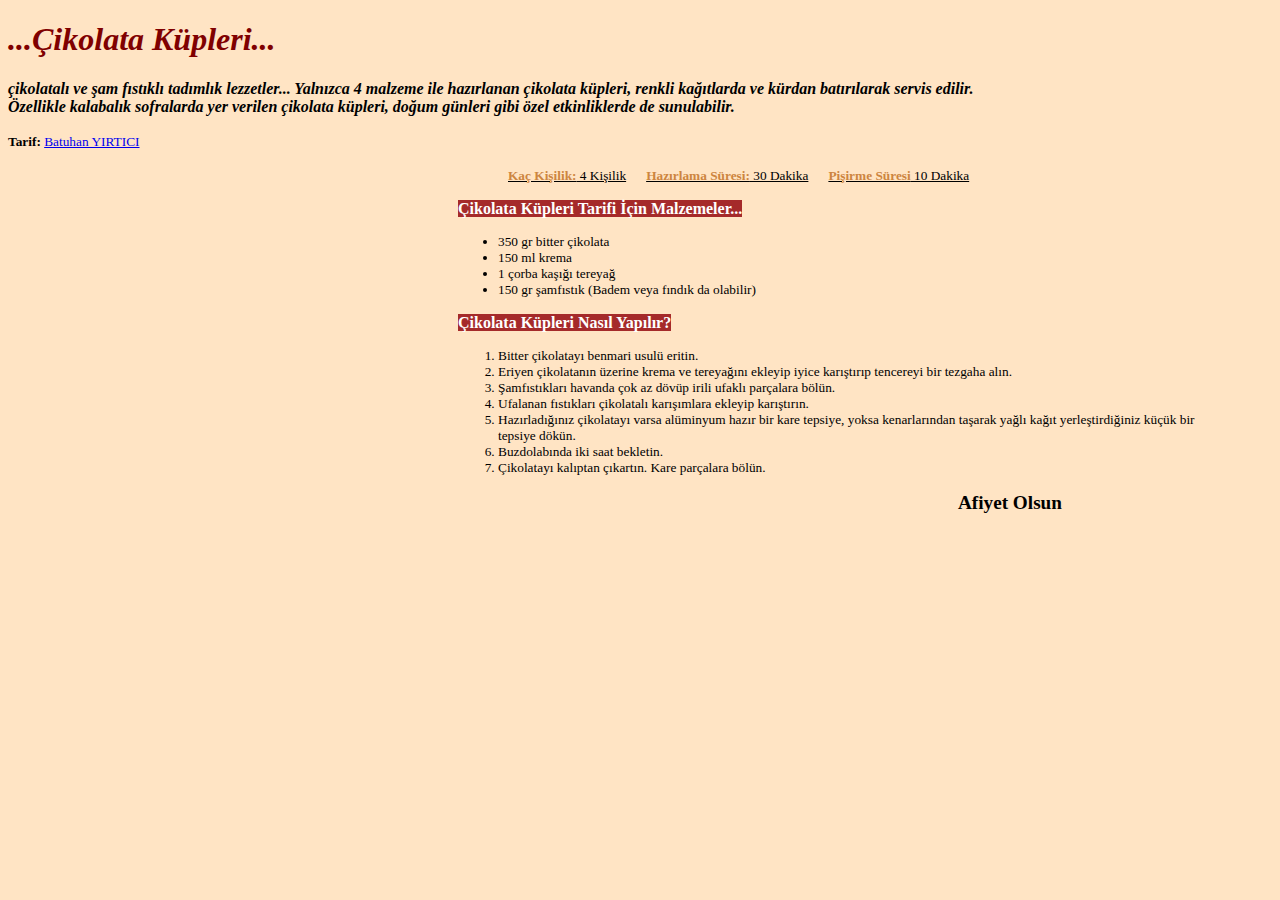
<file: cikolataKupleri/index.html>
<!DOCTYPE html>
<html lang="tr">
<head>
    <meta charset="UTF-8">
    <meta http-equiv="X-UA-Compatible" content="IE=edge">
    <meta name="viewport" content="width=,, initial-scale=1.0">
    <title>Çikolata Küpleri Tarifi</title>
</head>
<body style="background-color:bisque">
    <header>
        <h1 style="color:maroon"> <i> ...Çikolata Küpleri... </i></h1>
        <p> <i> <b> çikolatalı ve şam fıstıklı tadımlık lezzetler... Yalnızca 4 malzeme ile hazırlanan çikolata küpleri, renkli kağıtlarda ve kürdan batırılarak servis edilir. <br>
            Özellikle kalabalık sofralarda yer verilen çikolata küpleri, doğum günleri gibi özel etkinliklerde de sunulabilir.
        </b> </i> </p>
        
        <p> <small><b> Tarif: </b> <a href="https://github.com/batuyirtici" target="_blank">Batuhan YIRTICI</a> </small> </p>
    </header>

    <div  style="padding: 0 50px 0 450px;">
        <p style="padding: 0 0 0 50px;">
            <small> <u style="color: black;"> <b style="color:peru;">Kaç Kişilik:</b> 4 Kişilik</u></small> &nbsp; &nbsp;
            <small> <u style="color: black;"> <b style="color:peru;">Hazırlama Süresi:</b> 30 Dakika</u></small> &nbsp; &nbsp;
            <small> <u style="color: black;"> <b style="color:peru;">Pişirme Süresi</b> 10 Dakika</u></small>
        </p>

        <p><b style="background:brown; border: 5px; color: white;"> Çikolata Küpleri Tarifi İçin Malzemeler...</b></p>
        <ul>
            <small>
                <li>350 gr bitter çikolata</li>
                <li>150 ml krema</li>
                <li>1 çorba kaşığı tereyağ</li>
                <li>150 gr şamfıstık (Badem veya fındık da olabilir)</li>
            </small>
        </ul>

        <p><b style="background:brown; border: 10px; color: white;">Çikolata Küpleri Nasıl Yapılır?</b></p>
        <ol>
            <small>
                <li>Bitter çikolatayı benmari usulü eritin.</li>
                <li>Eriyen çikolatanın üzerine krema ve tereyağını ekleyip iyice karıştırıp tencereyi bir tezgaha alın.</li>
                <li>Şamfıstıkları havanda çok az dövüp irili ufaklı parçalara bölün.</li>
                <li>Ufalanan fıstıkları çikolatalı karışımlara ekleyip karıştırın.</li>
                <li>Hazırladığınız çikolatayı varsa alüminyum hazır bir kare tepsiye, yoksa kenarlarından taşarak yağlı kağıt yerleştirdiğiniz küçük bir tepsiye dökün.</li>
                <li>Buzdolabında iki saat bekletin.</li>
                <li>Çikolatayı kalıptan çıkartın. Kare parçalara bölün.</li>
             </small>
        </ol>

        <big> <b style="padding: 0 0 0 500px;">Afiyet Olsun</b> </big>

    </div>
</body>
</html>
</file>
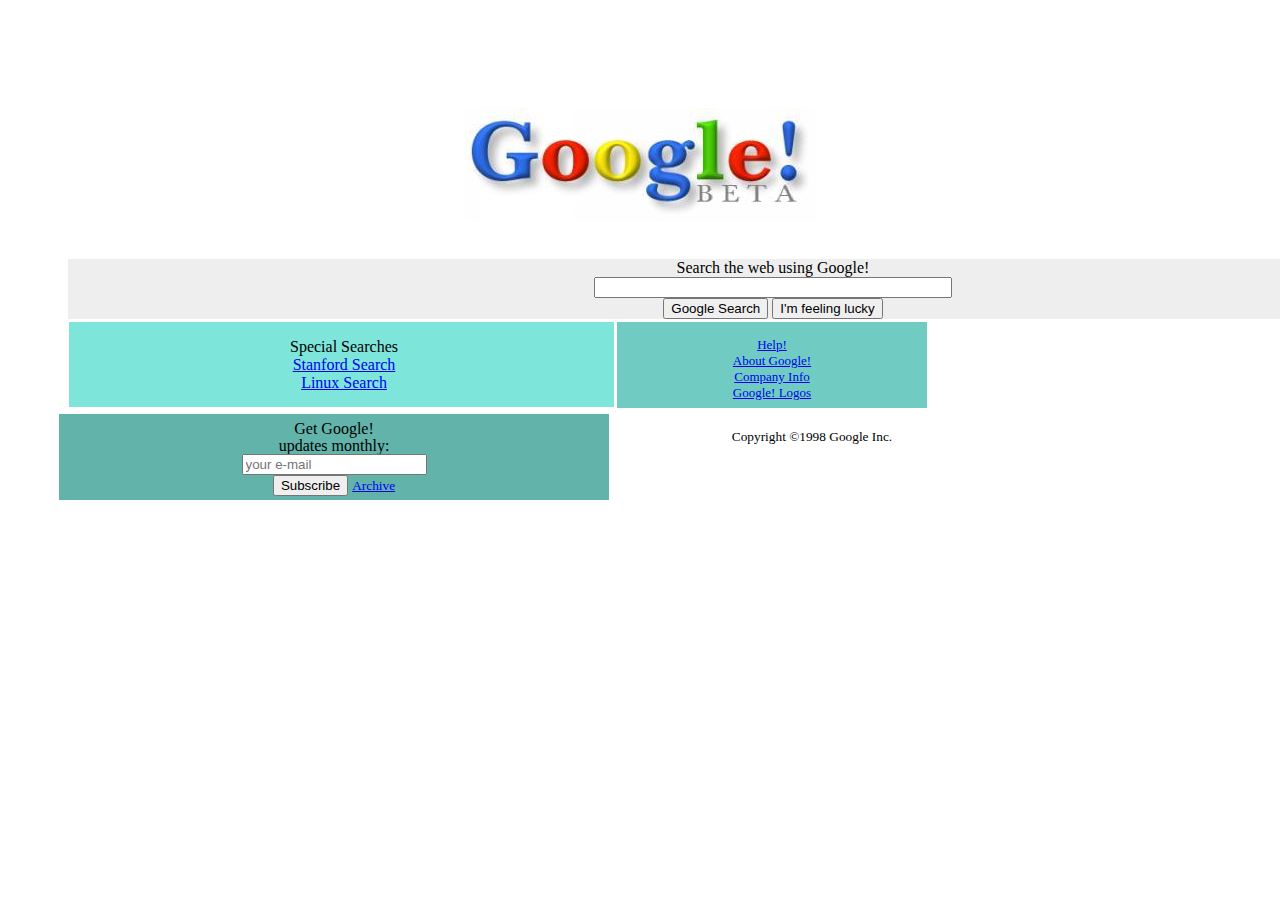
<file: google/index.html>
<!DOCTYPE html>
<html lang="tr">
<head>
    <meta charset="UTF-8">
    <meta http-equiv="X-UA-Compatible" content="IE=edge">
    <meta name="viewport" content="width=device-width, initial-scale=1.0">
    <link rel="stylesheet" href="ozellik.css">
    <title>Google</title>
</head>
<body>
    <header><img src="pics/google.jpg" alt="Google" style="padding-top: 100px;"></header>
    <br>
    <div class="arama-cubugu-div">
        <p style="margin-bottom: 0px;">Search the web using Google!</p>
        <input type="text" id="search" class="arama-cubugu">
        <div>
            <button>Google Search</button>
            <button>I'm feeling lucky</button>
        </div>
    </div>
    <footer>
    <div class="ozel-arama">
        <div class="ozel-arama-yazilar" style="margin-bottom: 15px;">
            <p style="margin-bottom: 0px;">Special Searches</p>
            <a href="#">Stanford Search</a>
            <br>
            <a href="#">Linux Search</a>
        </div>
    </div>
    <div class="help-arama">
        <div class="help-arama-yazilar">
            <a href="#"> Help! </a>
            <br>
            <a href="#"> About Google! </a>
            <br>
            <a href="#"> Company Info </a>
            <br>
            <a href="#"> Google! Logos </a>
        </div>
        <div class="sayi"> <p> <small>Copyright ©1998 Google Inc.</small> </p> </div>
    </div>

    <div class="get-arama">
        <div class="get-arama-icerik">
            <p style="line-height: 1px; margin-bottom: 5px;"> Get Google! </p>
            <p style="line-height: 1px; margin-bottom: 8px;"> updates monthly: </p>
            <input type="text" id="search" placeholder="your e-mail" class="mail-cubugu">
            <div>
                <button>Subscribe</button>
                <a href="#"> <small>Archive</small> </a>
            </div>
        </div>
    </div>
    </footer>
</body>
</html>
</file>
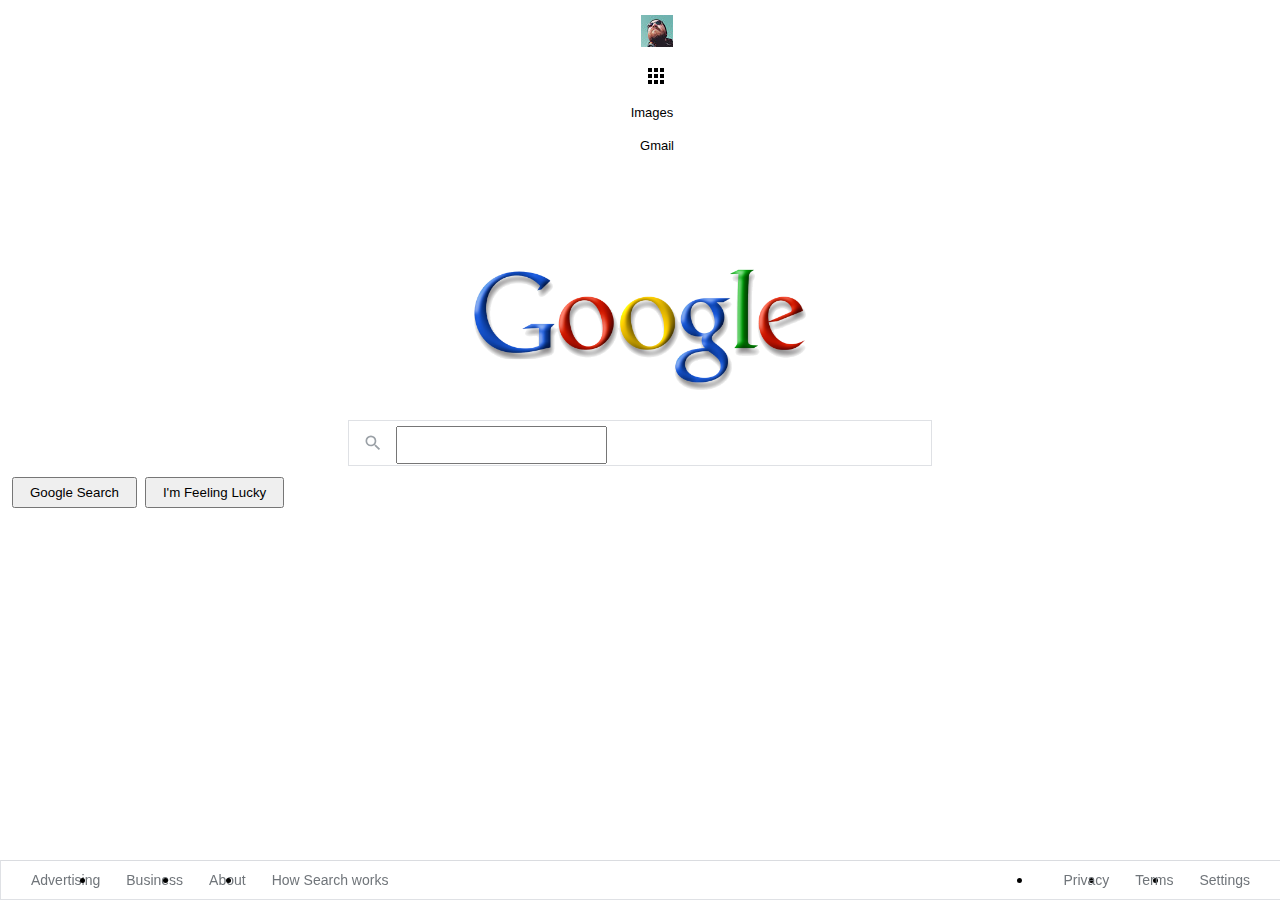
<file: googleGuncel/index.html>
<!DOCTYPE html>
<html lang="en">
  <head>
    <meta charset="UTF-8" />
    <meta name="viewport" content="width=device-width, initial-scale=1.0" />
    <link rel="stylesheet" href="style.css" />
    <title>Google</title>
  </head>
  <body>
    <div class="panel">
      <nav>
        <ul class="header">
          <li class="pic headerli">
            <a href="https://www.github.com/cengizcmataraci" target="_blank"
              ><img
                src="pics/profilepic.jpg"
                alt=""
                style="margin-right: 1px;"
            /></a>
          </li>
          <li style="margin: 8px" class="headerli">
            <a href="https://www.google.com.tr/intl/en/about/products?tab=wh"
              ><img src="pics/appsbutton.svg" alt="" style="width: 16px; height: 16px; margin-right: 3px;"></a
            >
          </li>
          <li style="margin: 8px; margin-left: -2px;" class="headerli">
            <a
              href="https://www.google.com.tr/imghp?hl=en&tab=wi&authuser=0&ogbl"
              >Images</a
            >
          </li>
          <li style="margin: 8px" class="headerli">
            <a href="https://mail.google.com/mail/?tab=wm&authuser=0&ogbl"
              >Gmail</a
            >
          </li>
        </ul>
      </nav>
      <div class="container">
        <img
          src="pics/googlefirstlogo.png"
          width="350px"
          alt=""
        />
      </div>
      <div class="search-area">
        <div class="search">
          <div class="search-img">
            <span>
              <svg
                focusable="false"
                xmlns="http://www.w3.org/2000/svg"
                viewBox="0 0 24 24"
              >
                <path
                  d="M15.5 14h-.79l-.28-.27A6.471 6.471 0 0 0 16 9.5 6.5 6.5 0 1 0 9.5 16c1.61 0 3.09-.59 4.23-1.57l.27.28v.79l5 4.99L20.49 19l-4.99-5zm-6 0C7.01 14 5 11.99 5 9.5S7.01 5 9.5 5 14 7.01 14 9.5 11.99 14 9.5 14z"
                ></path>
              </svg>
            </span>
          </div>
          <div class="input-enter">
            <div class="input-area">
              <input
                type="text"
                class="input"
                maxlength="2048"
                autofocus="true"
              />
            </div>
          </div>
        </div>
      </div>

      <div class="buttons">
        <a href=""
          ><button class="googlesearch">Google Search</button></a
        >
        <a href=""
          ><button class="feelinglucky">I'm Feeling Lucky</button></a
        >
      </div>
    </div>

    <nav>
      <ul class="footer">
        <li class="footerli">
          <a
            href="https://www.google.com/intl/en_tr/ads/?subid=ww-ww-et-g-awa-a-g_hpafoot1_1!o2&utm_source=google.com&utm_medium=referral&utm_campaign=google_hpafooter&fg=1"
            >Advertising</a
          >
        </li>
        <li class="footerli">
          <a
            href="https://www.google.com/services/?subid=ww-ww-et-g-awa-a-g_hpbfoot1_1!o2&utm_source=google.com&utm_medium=referral&utm_campaign=google_hpbfooter&fg=1"
            >Business</a
          >
        </li>
        <li class="footerli">
          <a
            href="https://about.google/?utm_source=google-TR&utm_medium=referral&utm_campaign=hp-footer&fg=1"
            >About</a
          >
        </li>
        <li class="footerli">
          <a href="https://google.com/search/howsearchworks/?fg=1"
            >How Search works</a
          >
        </li>

        <li class="footerli" style="float: right; margin-right: 35px">
          <a href="https://www.google.com/preferences?hl=en">Settings</a>
        </li>

        <li class="footerli" style="float: right">
          <a href="https://policies.google.com/terms?hl=en-TR&fg=1">Terms</a>
        </li>

        <li class="footerli" style="float: right">
          <a href="https://policies.google.com/privacy?hl=en-TR&fg=1">Privacy</a>
        </li>
      </ul>
    </nav>
  </body>
</html>
</file>
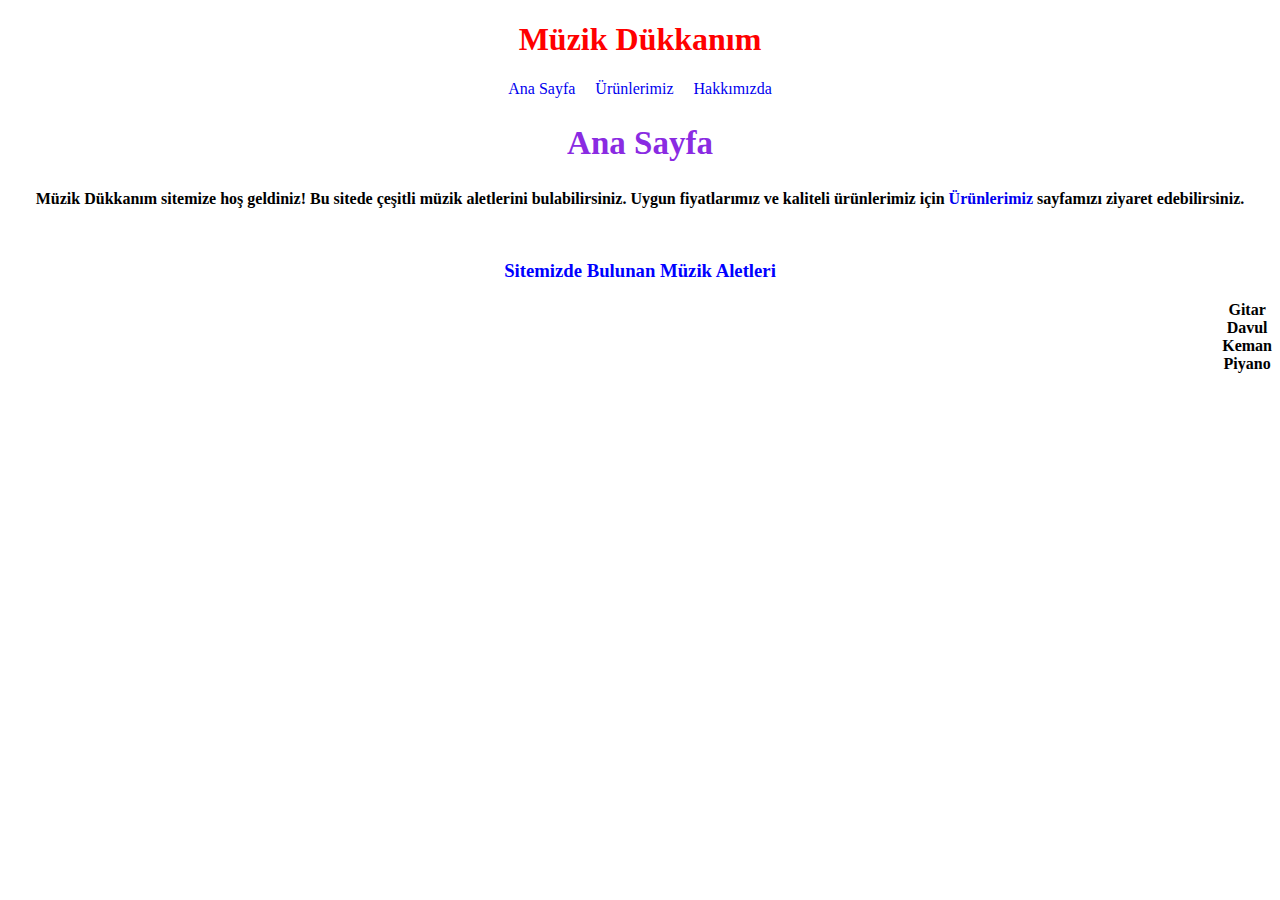
<file: muzik-dukkanim/index.html>
<!DOCTYPE html>
<html lang="tr">
<head>
    <meta charset="UTF-8">
    <meta http-equiv="X-UA-Compatible" content="IE=edge">
    <meta name="viewport" content="width=device-width, initial-scale=1.0">
    <link rel="stylesheet" href="ozellik.css">
    <title>Ana Sayfa</title>
</head>
<body style="text-align: center;"> <!-- Sayfadaki Yazıları Ortalama -->
    <header>
        <h1 id="muzikDukkanim"> Müzik Dükkanım </h1>
        <p class="anaMenu">
            <a href="index.html"> Ana Sayfa </a> &nbsp; &nbsp;
            <a href="urunlerimiz.html" target="_blank"> Ürünlerimiz </a> &nbsp; &nbsp;
            <a href="hakkimizda.html" target="_blank"> Hakkımızda </a>
        </p>

        <h2 id="anaSayfa"> Ana Sayfa </h2>
    </header>

    <div>
        <p> <b> Müzik Dükkanım sitemize hoş geldiniz! Bu sitede çeşitli müzik aletlerini bulabilirsiniz.
           Uygun fiyatlarımız ve kaliteli ürünlerimiz için 
           <a href="urunlerimiz.html">Ürünlerimiz</a> sayfamızı ziyaret edebilirsiniz. </b>
        </p>

        <br>

        <h3 style="color: blue;">Sitemizde Bulunan Müzik Aletleri</h3>

        <ul style="margin:auto; float:inline-end;" > <b>
            <li>Gitar</li>
            <li>Davul</li>
            <li>Keman</li>
            <li>Piyano</li>
        </b> </ul>
    </div>
</body>
</html>
</file>
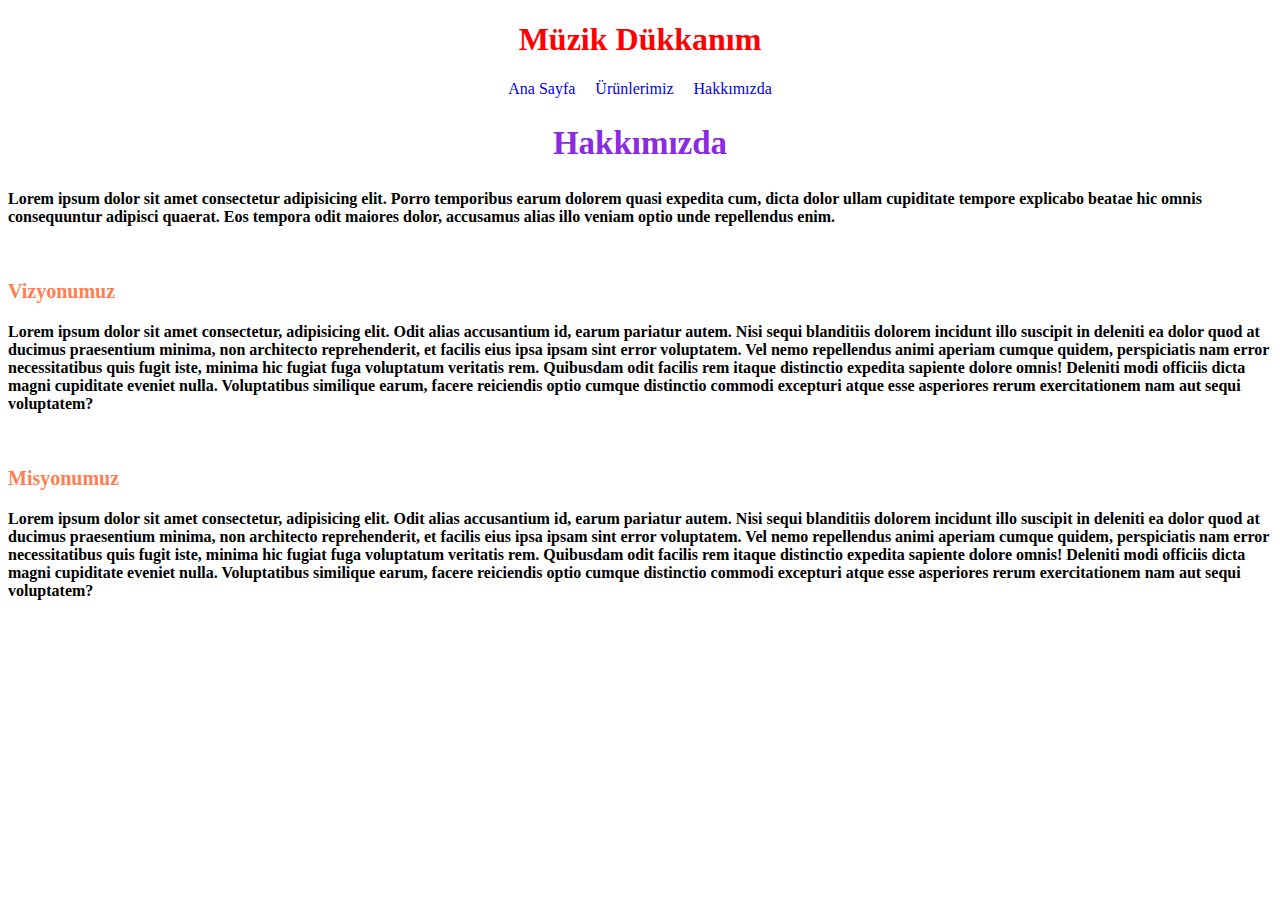
<file: muzik-dukkanim/hakkimizda.html>
<!DOCTYPE html>
<html lang="tr">
<head>
    <meta charset="UTF-8">
    <meta http-equiv="X-UA-Compatible" content="IE=edge">
    <meta name="viewport" content="width=device-width, initial-scale=1.0">
    <link rel="stylesheet" href="ozellik.css">
    <title>Document</title>
</head>
<body>
    <header style="text-align: center;"> <!-- Sayfadaki Yazıları Ortalama -->
        <h1 id="muzikDukkanim"> Müzik Dükkanım </h1>
        <p class="anaMenu">
            <a href="index.html" target="_blank"> Ana Sayfa </a> &nbsp; &nbsp;
            <a href="urunlerimiz.html" target="_blank"> Ürünlerimiz </a> &nbsp; &nbsp;
            <a href="hakkimizda.html"> Hakkımızda </a>
        </p>

        <h2 id="anaSayfa"> Hakkımızda </h2>
    </header>
    <p><b>Lorem ipsum dolor sit amet consectetur adipisicing elit.
        Porro temporibus earum dolorem quasi expedita cum, dicta dolor ullam cupiditate tempore explicabo beatae hic omnis consequuntur adipisci
        quaerat. Eos tempora odit maiores dolor, accusamus alias illo veniam optio unde repellendus enim.
    </b></p>
    <br>
    <h3 style="color: coral; font-size: 20px;" >Vizyonumuz</h3>
    <p><b>Lorem ipsum dolor sit amet consectetur, adipisicing elit. Odit alias accusantium id, earum pariatur autem.
        Nisi sequi blanditiis dolorem incidunt illo suscipit in deleniti ea dolor quod at ducimus praesentium minima, non architecto reprehenderit,
        et facilis eius ipsa ipsam sint error voluptatem.
        Vel nemo repellendus animi aperiam cumque quidem, perspiciatis nam error necessitatibus quis fugit iste, minima hic fugiat fuga voluptatum
        veritatis rem. Quibusdam odit facilis rem itaque distinctio expedita sapiente dolore omnis! Deleniti modi officiis dicta magni cupiditate
        eveniet nulla. Voluptatibus similique earum, facere reiciendis optio cumque distinctio commodi excepturi atque esse asperiores rerum
        exercitationem nam aut sequi voluptatem?
    </b></p>
    <br>
    <h3 style="color: coral; font-size: 20px;" >Misyonumuz</h3>
    <p><b>Lorem ipsum dolor sit amet consectetur, adipisicing elit. Odit alias accusantium id, earum pariatur autem.
        Nisi sequi blanditiis dolorem incidunt illo suscipit in deleniti ea dolor quod at ducimus praesentium minima, non architecto reprehenderit,
        et facilis eius ipsa ipsam sint error voluptatem.
        Vel nemo repellendus animi aperiam cumque quidem, perspiciatis nam error necessitatibus quis fugit iste, minima hic fugiat fuga voluptatum
        veritatis rem. Quibusdam odit facilis rem itaque distinctio expedita sapiente dolore omnis! Deleniti modi officiis dicta magni cupiditate
        eveniet nulla. Voluptatibus similique earum, facere reiciendis optio cumque distinctio commodi excepturi atque esse asperiores rerum
        exercitationem nam aut sequi voluptatem?
    </b></p>
</body>
</html>
</file>
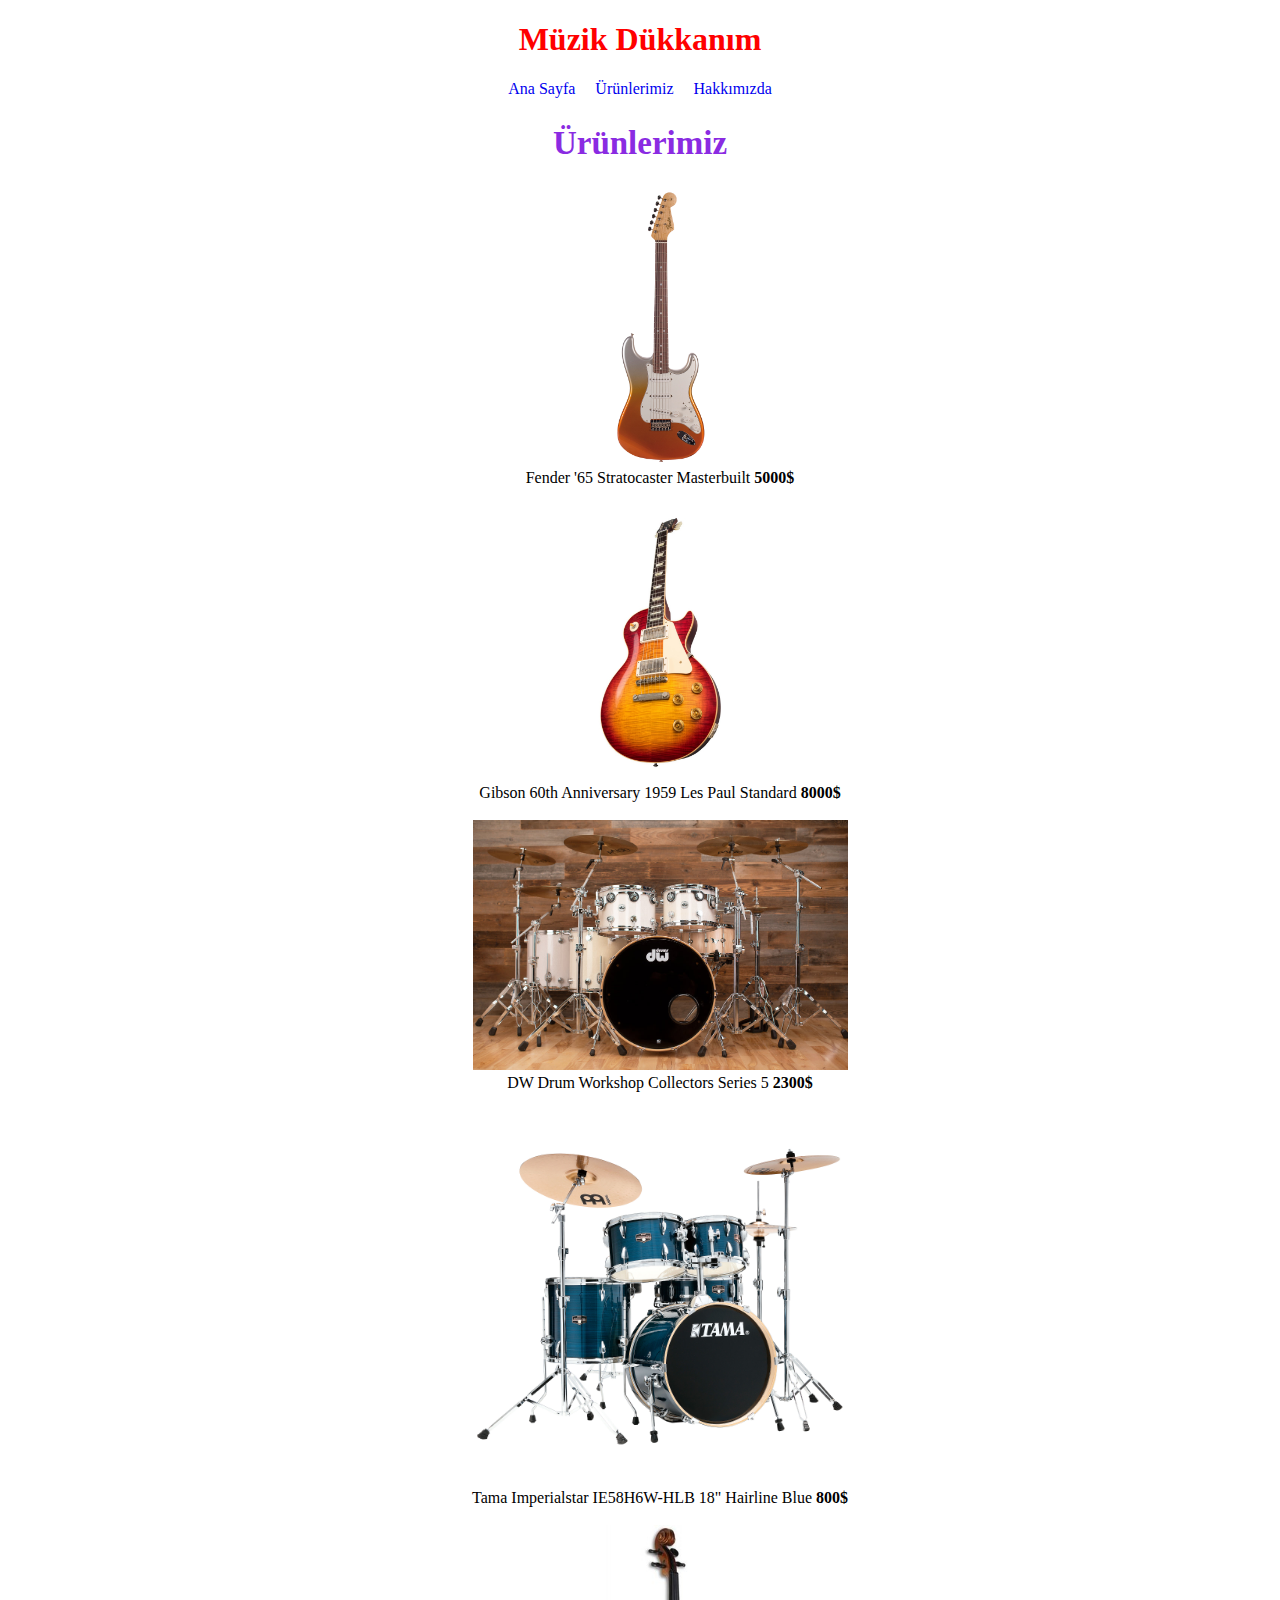
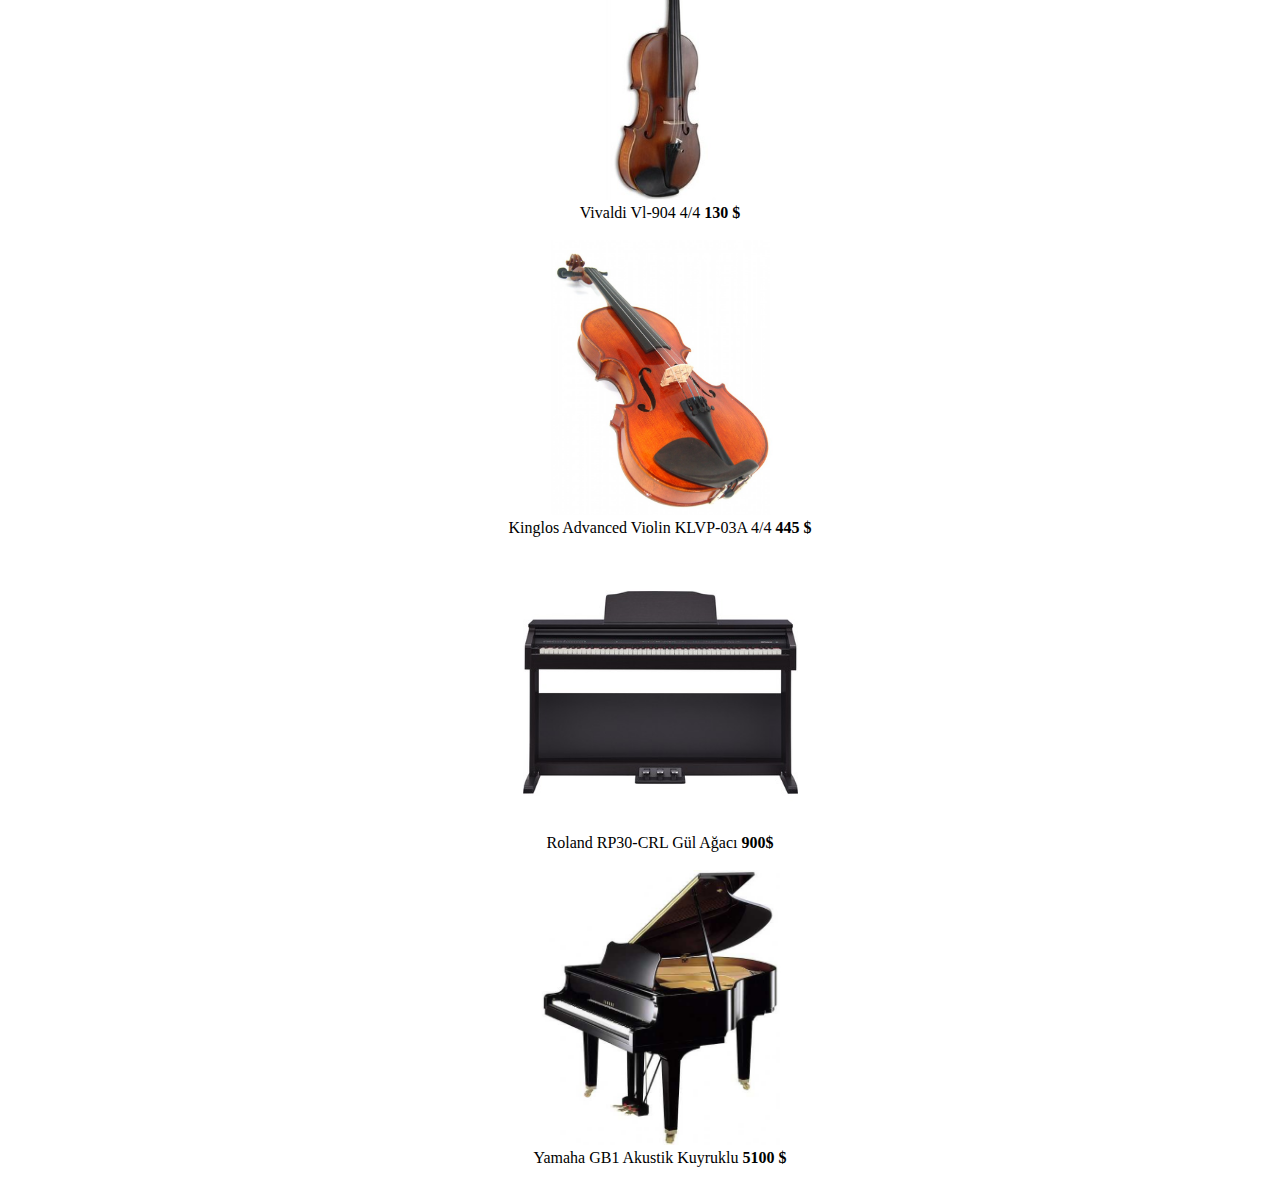
<file: muzik-dukkanim/urunlerimiz.html>
<!DOCTYPE html>
<html lang="tr">
<head>
    <meta charset="UTF-8">
    <meta http-equiv="X-UA-Compatible" content="IE=edge">
    <meta name="viewport" content="width=device-width, initial-scale=1.0">
    <link rel="stylesheet" href="ozellik.css">
    <title>Document</title>
</head>
<body style="text-align: center;"> <!-- Sayfadaki Yazıları Ortalama -->
    <header>
        <h1 id="muzikDukkanim"> Müzik Dükkanım </h1>
        <p class="anaMenu">
            <a href="index.html" target="_blank"> Ana Sayfa </a> &nbsp; &nbsp;
            <a href="urunlerimiz.html"> Ürünlerimiz </a> &nbsp; &nbsp;
            <a href="hakkimizda.html" target="_blank"> Hakkımızda </a>
        </p>

        <h2 id="anaSayfa"> Ürünlerimiz </h2>
    </header>

    <div>
        <ol>
            <img src="pics/fender65.jpg" alt="Fender '65 Stratocaster Masterbuilt" style="width: 275px;">
            <li> Fender '65 Stratocaster Masterbuilt <b>5000$</b> </li>
            <br>
            <img src="pics/gibson.jpg" alt="Gibson 60th Anniversary 1959 Les Paul Standard" style="width: 275px;">
            <li> Gibson 60th Anniversary 1959 Les Paul Standard <b>8000$</b> </li>
            <br>
            <img src="pics/dw.jpg" alt="DW Drum Workshop Collectors Series 5" style="width: 375px;">
            <li> DW Drum Workshop Collectors Series 5 <b>2300$</b> </li>
            <br>
            <img src="pics/tama.jpg" alt="Tama Imperialstar IE58H6W-HLB 18 Hairline Blue" style="width: 375px;">
            <li> Tama Imperialstar IE58H6W-HLB 18" Hairline Blue <b>800$</b> </li>
            <br>
            <img src="pics/vivaldi.jpg" alt="Vivaldi Vl-904 4/4" style="width: 275px;">
            <li> Vivaldi Vl-904 4/4 <b>130 $</b> </li>
            <br>
            <img src="pics/kinglos.jpg" alt="Kinglos Advanced Violin KLVP-03A 4/4" style="width: 275px;">
            <li> Kinglos Advanced Violin KLVP-03A 4/4 <b>445 $</b> </li>
            <br>
            <img src="pics/roland.jpg" alt="Roland RP30-CRL Gül Ağacı" style="width: 275px;">
            <li> Roland RP30-CRL Gül Ağacı <b>900$</b> </li>
            <br>
            <img src="pics/yamaha.jpg" alt="Yamaha GB1 Akustik Kuyruklu" style="width: 275px;">
            <li> Yamaha GB1 Akustik Kuyruklu <b>5100 $</b> </li>
        </ol>
    </div>
</body>
</html>
</file>
<file: google/ozellik.css>
body{text-align: center;} /* Sayfa Yazılarını Ortalar. */

.arama-cubugu 
{
    width: 350px;
    height: 15px;
}
.arama-cubugu-div
{ 
    background-color:#EEEEEE;
    position: relative;
    left: 60px;
    right: 100px;
    width: 1410px;
}

.ozel-arama
{
    position: relative;
    left: 58px;
    width: 550px;
    border-style: solid;
    border-color: white;
    background-color: #7EE5DA;
    text-align: left;
    text-align: center;
    float: left; /* Soldan Sağa Konumlanlandırma */
}

.help-arama 
{
    width: 310px;
    height: 86px;
    right: 6px;
    left: 50px;
    position: relative;
    border-style: solid;
    border-color: white;
    background-color: #70CCC2;
    float: left; /* Soldan Sağa Konumlanlandırma */
}
.help-arama-yazilar
{
    font-size: small;
    margin-top: 15px;
    margin-bottom: 10px;
}

.get-arama
{
    width: 550px;
    height: 86px;
    right: 6px;
    left: 48px;
    position: relative;
    border-style: solid;
    border-color: white;
    background-color: #62B3AA;
    float: left; /* Soldan Sağa Konumlanlandırma */
}
.get-arama-icerik
{
    margin-top: -2px;
}

.sayi
{
    position: relative;
    left: 40px;
    top: 10px;
}
</file>
<file: googleGuncel/style.css>
.header {
  list-style-type: none;
  margin: 10px;
  overflow: hidden;
  margin-right: 16px;
  font-family: arial,sans-serif;
  font-size: 13px;
}

.headerli a {
  display: block;
  color: black;
  text-align: center;
  padding: 5px 5px;
  text-decoration: none;
}

.headerli a:hover {
  text-decoration: underline;
}

.container {
  text-align: center;
  margin: 100px;
}

.search-area {
  background: #fff;
  display: flex;
  border: 1px solid #dfe1e5;
  box-shadow: none;
  z-index: 3;
  height: 44px;
  margin: 0 auto;
  margin-top: -77px;
  width: 582px;
}

.search-area:hover {
box-shadow: 0 2px 3px 0 rgba(0,0,0,0.24), 0 2px 5px 0 rgba(0,0,0,0.19);
}

.search {
  flex: 1;
  display: flex;
  padding: 5px 8px 0 16px;
  padding-left: 14px;
}

.search-img {
  display: flex;
  align-items: center;
  padding-right: 13px;
  margin-top: -5px;
}

.search-img span {
  color: #9aa0a6;
  height: 20px;
  width: 20px;
  margin-top: 0px;
  display: inline-block;
  fill: currentColor;
  line-height: 24px;
  position: relative;
}

.input-enter {
  display: flex;
  flex: 1;
  flex-wrap: wrap;
}

.input-area {
  color: transparent;
  flex: 100%;
  white-space: pre;
  font: 16px arial, sans-serif;
  line-height: 34px;
  height: 34px !important;
  display: block;
}

.input {
  margin: 0;
  padding: 0;
  color: rgba(0, 0, 0, 0.87);
  word-wrap: break-word;
  outline: none;
  display: flex;
  flex: 100%;
  margin-top: -68px;
  font: 16px arial, sans-serif;
  line-height: 34px;
  height: 34px !important;
  text-rendering: auto;
  letter-spacing: normal;
  word-spacing: normal;
  text-transform: none;
  text-indent: 0px;
  text-shadow: none;
  text-align: start;
  appearance: textfield;
  cursor: text;
}

.googlesearch {
  margin: 11px 4px;
  padding: 0 16px;
  line-height: 27px;
  min-width: 54px;
  text-align: center;
  cursor: pointer;
  user-select: none;
}

.feelinglucky {
  padding: 0 16px;
  line-height: 27px;
  min-width: 54px;
  text-align: center;
  cursor: pointer;
  user-select: none;
}

.footer {
  margin: 0;
  padding: 0;
  overflow: hidden;
  border: 1px solid #dfe1e5;
  border-top: 1px solid #dadce0;
  position: fixed;
  bottom: 0;
  width: 100%;
  margin-left: -8px;
  line-height: 10px;
}

.footerli {
  float: left;
}

.footerli a {
  display: block;
  color: #70757a;
  text-align: center;
  padding: 14px 16px;
  text-decoration: none;
  font-family: arial, sans-serif;
  font-size: 14px;
  margin-left: 14px;
  margin-right: -20px;
}

.footerli a:hover {
  text-decoration: underline;
}
</file>
<file: muzik-dukkanim/ozellik.css>
#muzikDukkanim {color: red;}

#anaSayfa
{
    color: blueviolet;
    font-size: 33px;
}

a {text-decoration: none;}

a:visited
{
    text-decoration: none;
    color:aqua;
}

ul {list-style-type: none;} /* Madde İşaretlerini Kaldırır. */

ol {list-style-type: none;} /* Madde İşaretlerini Kaldırır. */
</file>
